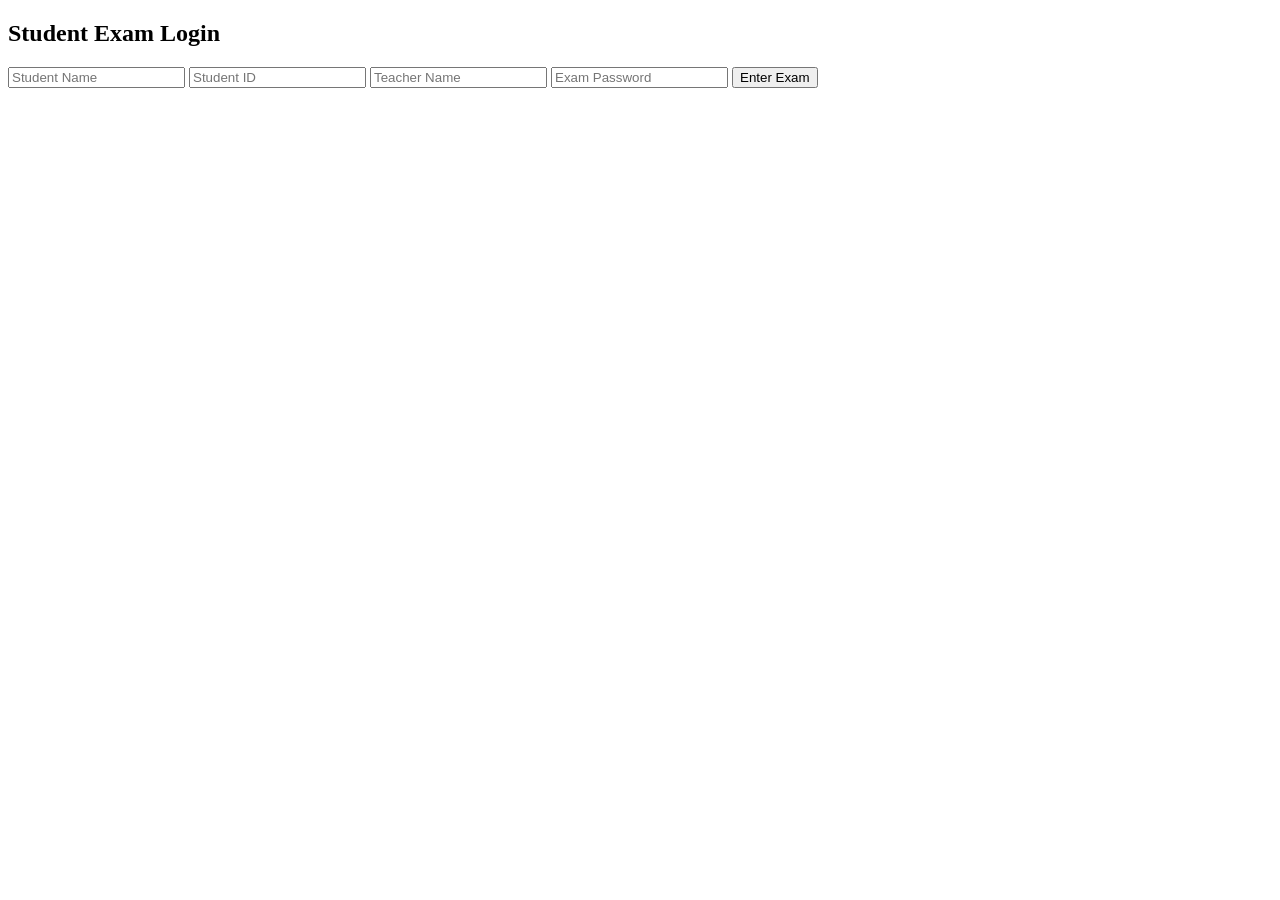
<file: index.html>
<!DOCTYPE html>
<html>
<head>
<title>Student Login -MCQ Exam</title>
<link rel="stylesheet"herf="style.css">
</head>
<body class="login-page">
<div class="Login-container">
<h2>Student Exam Login</h2>
<form id="LoginFrom">
<input type="text" id="studentName" placeholder="Student Name" required>
<input type="text" id="studentId" placeholder="Student ID" required>
<input type="text" id="teacherName" placeholder="Teacher Name" required>
<input type="password" id="examPassword" placeholder="Exam Password" required>
<button type="submit">Enter Exam</button>
</form>
</div>
<script src="script.js"></script>
</body>
</html>
</file>
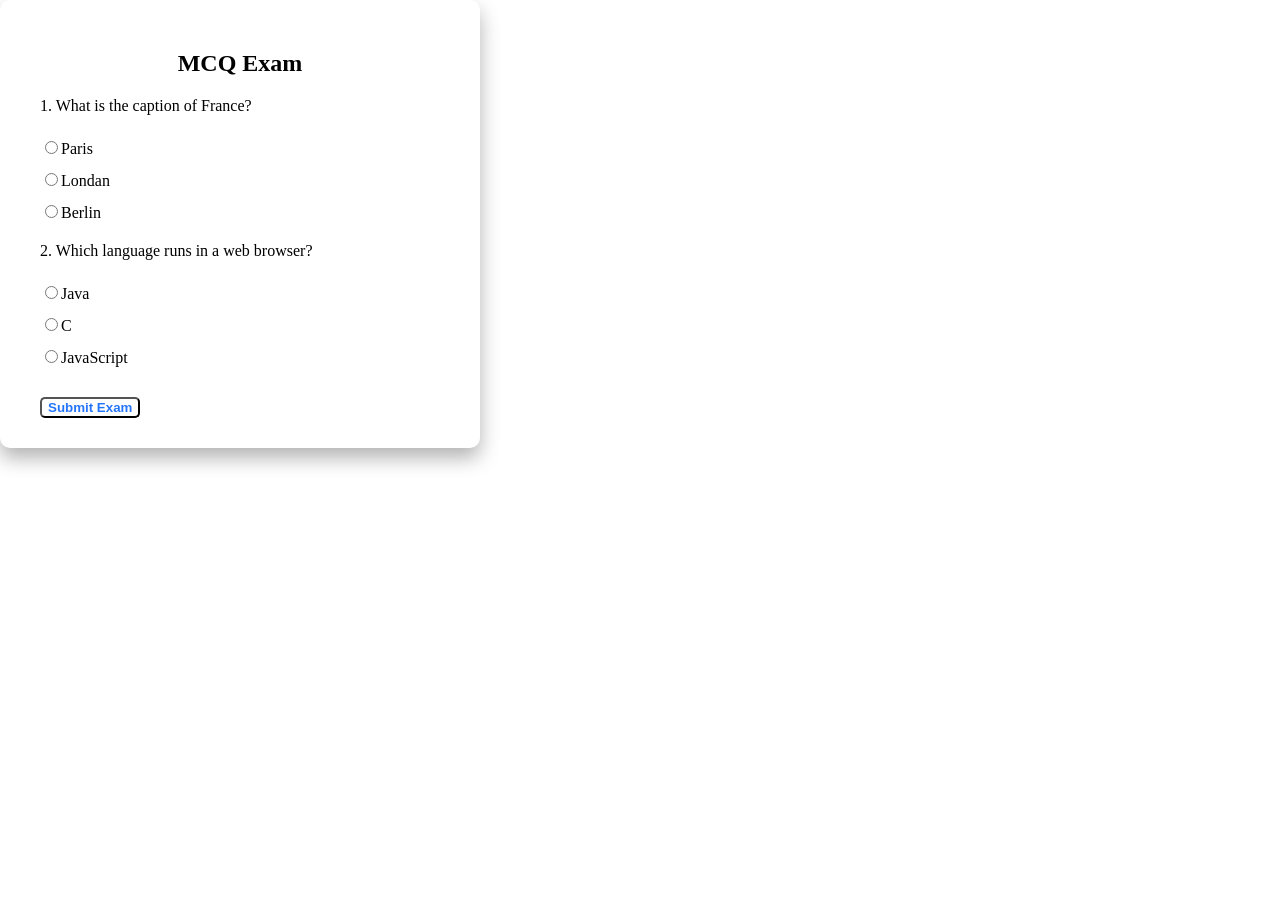
<file: exam.html>
<!DOCTYPE html>
<html>
<head>
<title>MCQ Exam</title>
<link rel="stylesheet"href="style.css">
</head>
<body class="exam-page">
<div class="exam-container">
<h2>MCQ Exam</h2>
<form id="examForm">
<div class="question">
<p>1. What is the caption of France?</p>
<label><input type="radio" name="ql" value="Paris">Paris</label>
<label><input type="radio" name="ql" value="Landon">Londan</label>
<label><input type="radio" name="ql" value="Berlin">Berlin</label>
</div>
<div class="question">
<p>2. Which language runs in a web browser?<p/>
<label><input type="radio" name="q2" value="Java">Java</label>
<label><input type="radio" name="q2" value="C">C</label>
<label><input type="radio" name="q2" value="JavaScript">JavaScript</label>
</div>
<button type="submit">Submit Exam</button>
</form>
</div>
<script src="script.js"></script>
</body>
</html>
</file>
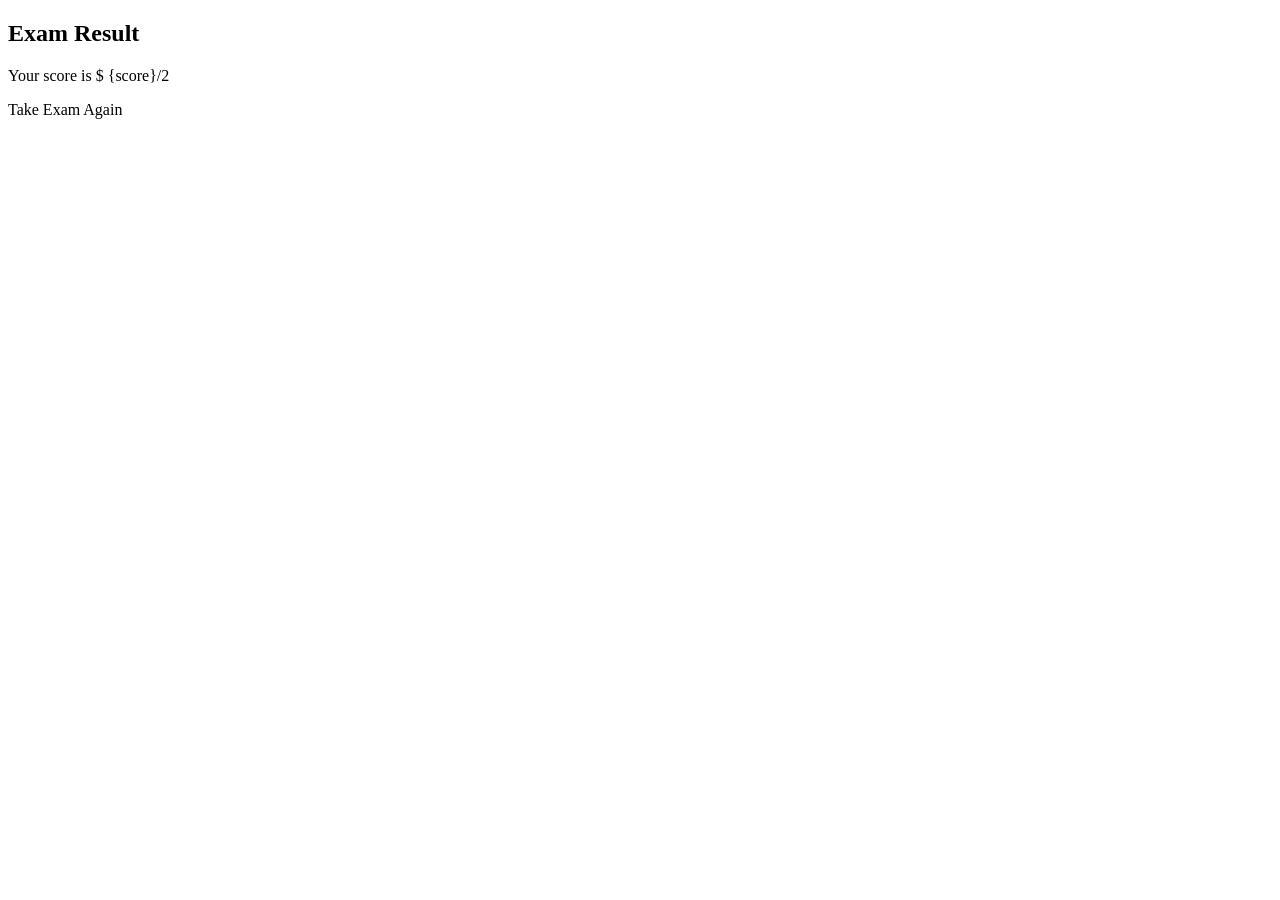
<file: result.html>
<!DOCTYPE html>
<html>
<head>
<title>Exam Result</title>
</head>
<body class="result-page">
<div class="result-container">
<h2>Exam Result</h2>
<p id="resultText">Calculating result...</p>
<a herf="index.html">Take Exam Again</a>
</div>
<script>
const params=new URLSearchParams(window.location.search);
const score = params.get("score");
document.getElementById("resultText").innerText='Your score is $ {score}/2';
</script>
</body>
</html>
</file>
<file: style.css>
body{
	margin:0;
	font-family;'Segoe Ul',sans-serif;
	background: linear-gradient(to right,#6al l cb,
	#2575fc);
	color:##fff;
	display:flex:
	justify-conter;
	height:100vh:
	}
	.login-container, .exam-container, .result-container{
		background-color: rgba(255,255,255,0.1);
		padding:30px 40px;
		border-radius:10px;
		background-filter: blur(10px);
		width:100%;
		max-width:400px;
		box-shadow:0 10px 20px rgba(0,0,0,0.3);
	}
	
	h2{
		text-align: center;
		margin-bottom:20px;
		}
		form input,form button {
			width:100%
			padding:10px;
			margin-top:10px;
			border-radius:5px
		}
		input{
		background:#ffffffee;
		}
		button{
		background-color:#ffffff;
		color:#2575fc;
		font-weight:bold;
		cursor:pointer;
		transition:0.3s;
		}
		button:hover{
		background-color:#ddd;
		}
		.question{
		margin-bottom:20px;
		}
		.question label{
		display:block;
		margin:5px 0;
		cursor:pointer;
		}
</file>
